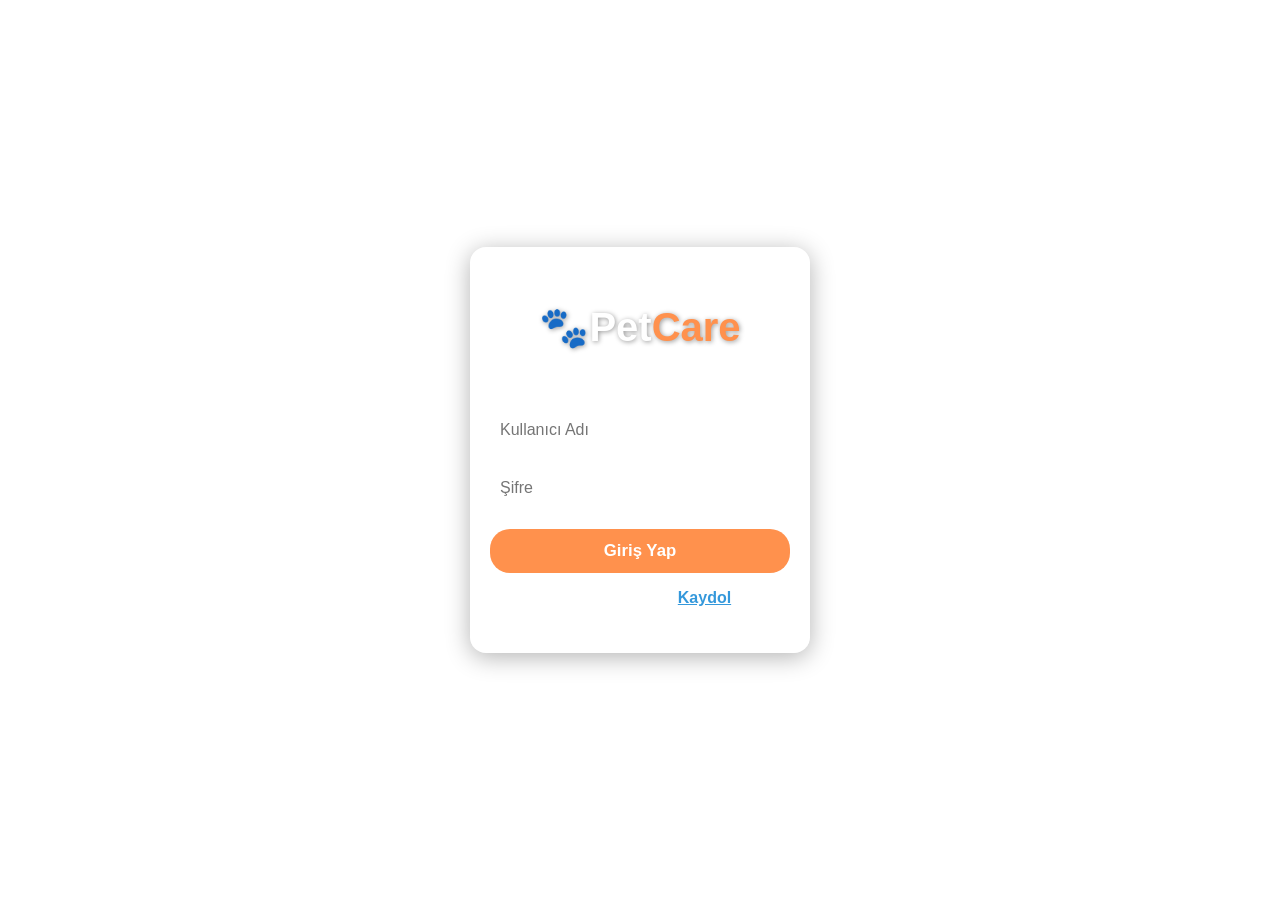
<file: index.html>
<!DOCTYPE html>
<html lang="tr">
<head>
    <meta charset="UTF-8">
    <meta name="viewport" content="width=device-width, initial-scale=1.0">
    <title>PetCare - Giriş</title>
    <link rel="stylesheet" href="style.css">
</head>
<body class="login-page">

    <div class="login-container">
        <h1>🐾Pet<span class="highlight">Care</span></h1>
        <p>Hoş geldiniz! Giriş yapın</p>

        <form id="loginForm"> 

            <label for="loginUsername" class="visually-hidden">Kullanıcı Adı</label>
            <input type="text" id="loginUsername" placeholder="Kullanıcı Adı" required>

            <label for="loginPassword" class="visually-hidden">Şifre</label>
            <input type="password" id="loginPassword" placeholder="Şifre" required>

            <p id="loginErrorMessage" class="error-text hidden"></p>

            <button type="submit" id="loginBtn">Giriş Yap</button>

        </form>

        <p class="signup-text">
            Hesabın yok mu? <a href="#" id="goSignup">Kaydol</a> </p>
    </div>

    <script src="utils.js"></script>
    <script src="auth.js"></script> 
</body>
</html>
</file>
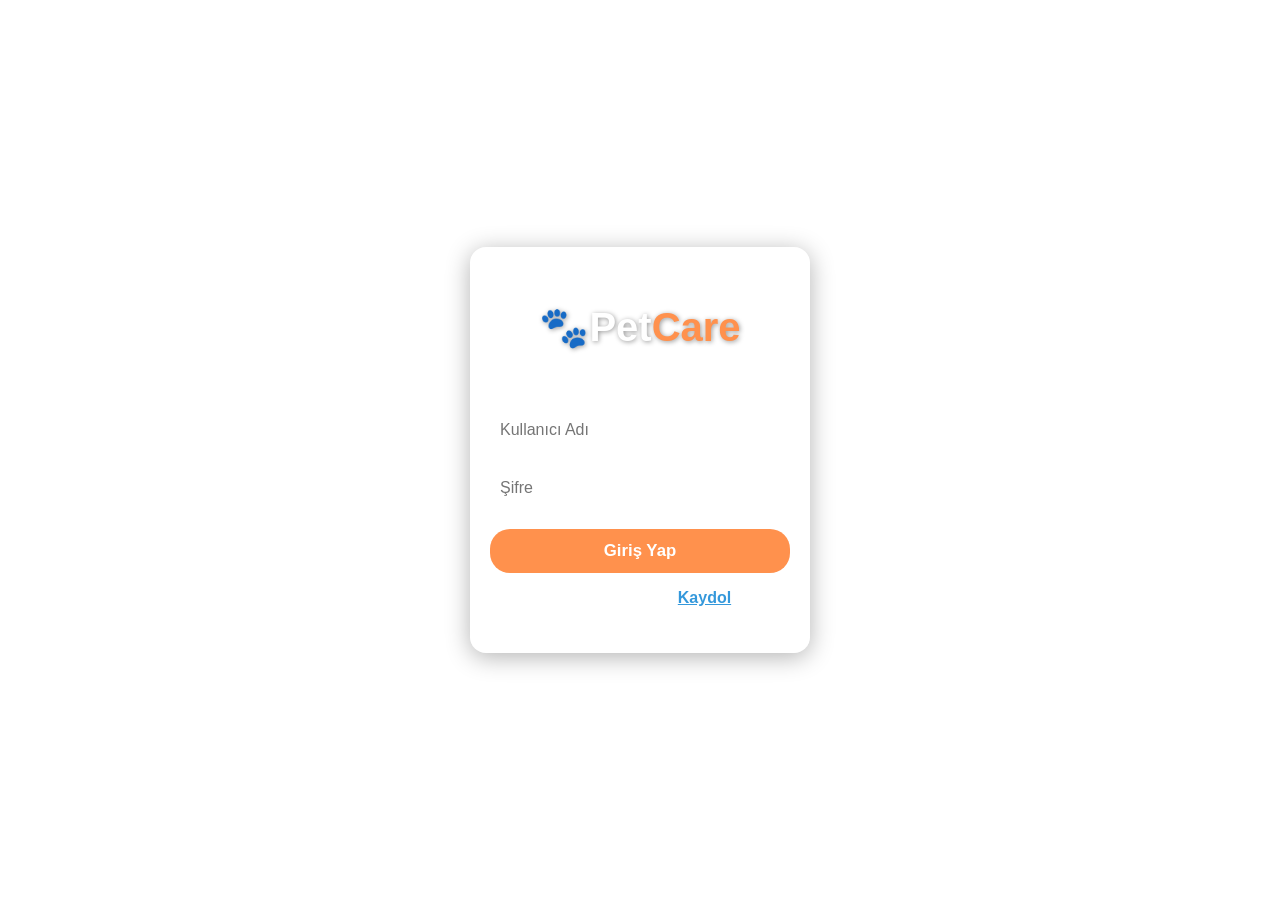
<file: calendar.html>
<!DOCTYPE html>
<html lang="tr">
<head>
    <meta charset="UTF-8">
    <meta name="viewport" content="width=device-width, initial-scale=1.0">
    <title>PetCare - Takvim</title>
    <link rel="stylesheet" href="style.css">
    <link rel="stylesheet" href="calendar.css"> </head>
<body class="calendar-page">

 <header class="home-header">
    <a href="home.html" class="simple-back-btn"> < </a>
    <h1>📅 Takvim</h1>
    <div class="header-placeholder"></div>
</header>

    <main class="main-content-container">

        <section class="calendar-controls">
            <select id="petCalendarSelect">
                <option value="" disabled selected>Evcil Hayvan Seç</option>
                </select>
        </section>
        
        <section class="calendar-section">
            
            <div class="calendar-header">
                <button id="prevMonthBtn">← Önceki</button>
                <h2 id="currentMonthYear">Ay Yıl</h2>
                <button id="nextMonthBtn">Sonraki →</button>
            </div>
            
            <div class="calendar-grid-container">
                <div class="calendar-weekdays">
                    <span>Paz</span>
                    <span>Pzt</span>
                    <span>Sal</span>
                    <span>Çar</span>
                    <span>Per</span>
                    <span>Cum</span>
                    <span>Cmt</span>
                </div>
                
                <div id="calendarDaysGrid" class="calendar-days">
                </div>
            </div>
            
        </section>
        
        <section class="event-form-section">
            <h2 id="eventFormTitle">Olay Ekle</h2>
            <form id="addCalendarEventForm">
                <input type="hidden" id="selectedDateInput">
                <input type="text" id="eventTitle" placeholder="Olay Başlığı (Aşı, Veteriner Randevusu)" required>
                
                <select id="eventTypeSelect" required>
                    <option value="" disabled selected>Olay Tipi Seç</option>
                    <option value="vaccine">Aşı</option>
                    <option value="appointment">Randevu</option>
                    <option value="medication">İlaç</option>
                    <option value="other">Diğer</option>
                </select>

                <textarea id="eventNotes" placeholder="Detaylar (İsteğe bağlı)"></textarea>
                
                <p id="calendarErrorMessage" class="error-text hidden"></p>
                <button type="submit">Olayı Kaydet</button>
            </form>
        </section>

        <section class="events-list-section">
            <h3>Seçili Gün Olayları: <span id="selectedDateDisplay"></span></h3>
            <div id="dayEventsList" class="day-events-list">
                <p class="info-text">Lütfen takvimden bir gün seçiniz.</p>
            </div>
        </section>

    </main>

    <script src="utils.js"></script> 
    <script src="calendar.js"></script>
</body>
</html>
</file>
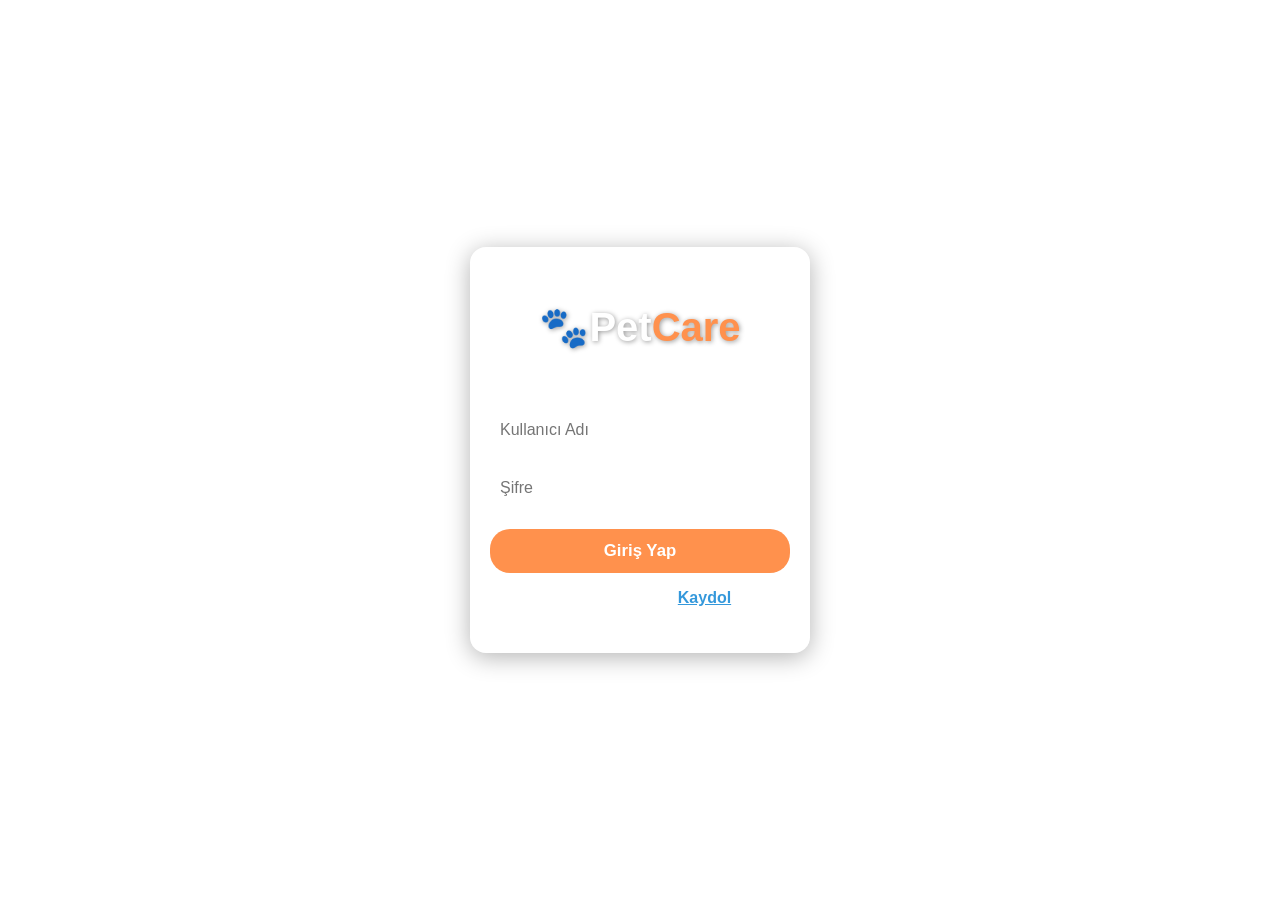
<file: food-water.html>
<!DOCTYPE html>
<html lang="tr">
<head>
    <meta charset="UTF-8">
    <meta name="viewport" content="width=device-width, initial-scale=1.0">
    <title>PetCare - Mama & Su Takibi</title>
    <link rel="stylesheet" href="style.css">
    <link rel="stylesheet" href="food-water.css"> </head>
<body class="food-water-page">

    <header class="home-header">
    <a href="home.html" class="simple-back-btn"> < </a>
    <h1>🍖💧 Takip</h1>
    <div class="header-placeholder"></div>
</header>

    <main class="main-content-container">

        <section class="pet-selection-section">
            <select id="petFoodWaterSelect">
                <option value="" disabled selected>Evcil Hayvan Seç</option>
                </select>
        </section>

        <section class="tracking-cards-section">
            
            <div id="foodCard" class="tracking-card food-card">
                <div class="card-visual">
                    <span class="bowl-icon">🥩</span> 
                </div>
                <h2>Mama</h2>
                <div class="last-log" id="lastFoodLog">
                    <p class="info-text">Henüz mama verilmedi.</p>
                </div>
                
                <form class="log-form" data-type="food">
                    <input type="datetime-local" required>
                    <button type="submit">Mama Verildi (Kaydet)</button>
                </form>
            </div>

            <div id="waterCard" class="tracking-card water-card">
                <div class="card-visual">
                    <span class="bowl-icon">💧</span>
                </div>
                <h2>Su</h2>
                <div class="last-log" id="lastWaterLog">
                    <p class="info-text">Henüz su verilmedi.</p>
                </div>
                
                <form class="log-form" data-type="water">
                    <input type="datetime-local" required>
                    <button type="submit">Su Verildi (Kaydet)</button>
                </form>
            </div>

        </section>

        <section class="history-section hidden">
            <h2>Geçmiş Kayıtlar (<span id="historyPetName"></span>)</h2>
            <div id="logHistory" class="log-history">
                </div>
        </section>

    </main>

    <script src="utils.js"></script> 
    <script src="food-water.js"></script>
</body>
</html>
</file>
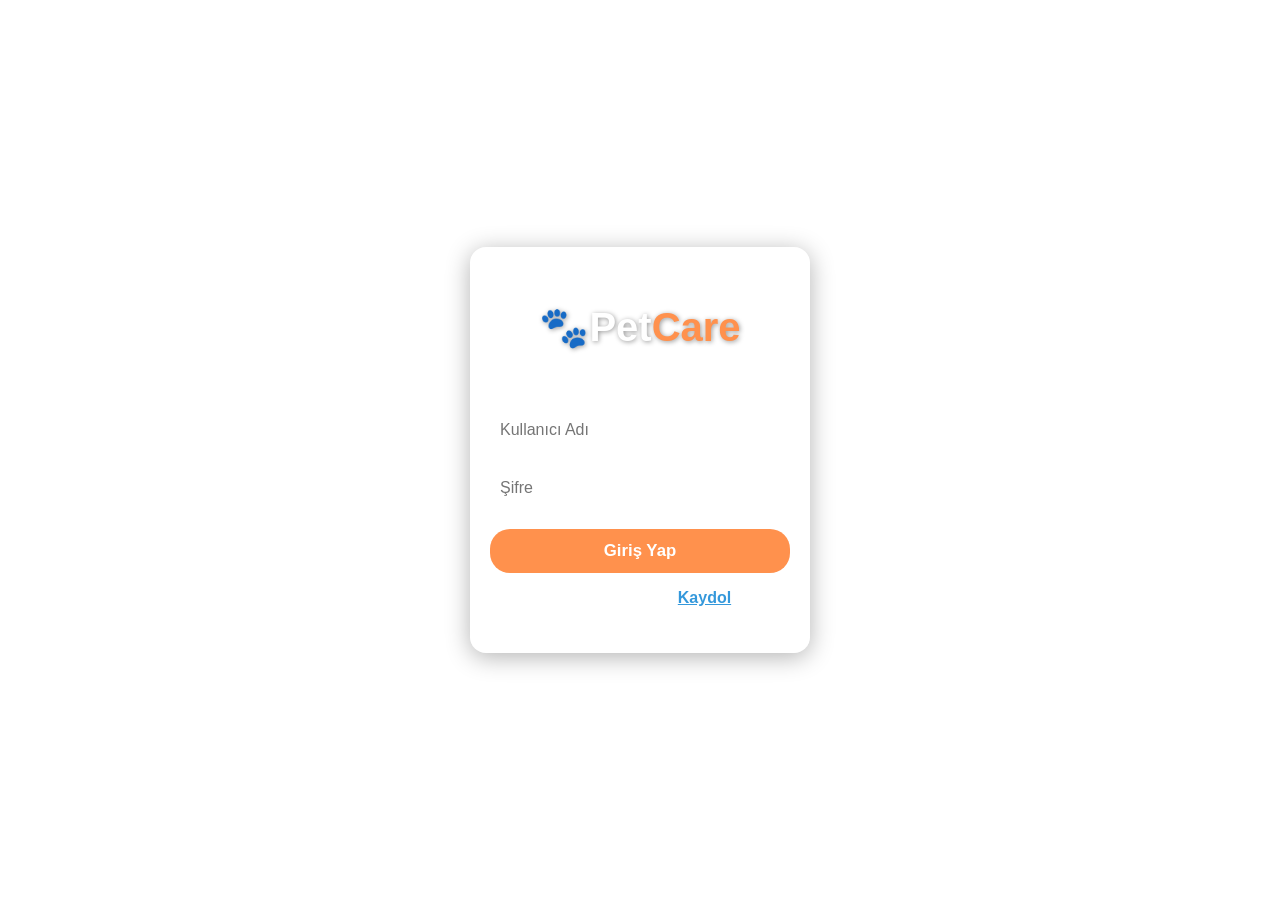
<file: home.html>
<!DOCTYPE html>
<html lang="tr">
<head>
    <meta charset="UTF-8">
    <meta name="viewport" content="width=device-width, initial-scale=1.0">
    <title>PetCare - Ana Sayfa</title>
    <link rel="stylesheet" href="style.css"> 
</head>
<body class="home-page">

    <header class="home-header">
    <h1>🐾 PetCare</h1>
    <button id="goSettingsBtn" class="icon-btn" title="Ayarlar">⚙️</button>
</header>

    <main class="main-content-container">

        <section class="pet-section">
            <h2>Evcil Hayvanlarınız</h2>
            
            <div class="pet-management-container">
                
                <div id="mainPetDisplay" class="main-display-card">
                    
                    <form class="pet-add" id="addPetForm" style="display: none;"> 
                        <h3>Yeni Evcil Hayvan Ekle</h3>
                        
                        <div 
                            class="pet-photo" 
                            id="petPhotoDisplay"
                            role="button" 
                            aria-label="Evcil hayvan fotoğrafı yüklemek için tıkla">📷</div>
                        
                        <input type="file" id="petPhotoInputHome" accept="image/*" style="display:none;">
                        <input type="text" id="petNameInputHome" placeholder="Evcil hayvanınızın ismini giriniz" required>
                        
                        <p id="petAddErrorMessage" class="error-text hidden"></p>

                        <button type="submit" id="addPetBtnHome">✔ Evcil Hayvan Ekle</button>
                    </form>
                    
                    </div>

                <div class="side-pet-list">
                    <h3>Diğer Dostlar</h3>
                    <div id="sidePetList" class="pet-list-scroll">
                        </div>
                    <button id="showAddFormBtn" class="secondary-btn hidden">+ Yeni Pet Ekle</button>
                </div>

            </div>
        </section>

        <section class="menu-section">
            <h2>Hızlı Erişim</h2>
            <div class="menu-grid">
                <button id="reminderBtn" class="menu-item primary">🔔 Hatırlatıcılar</button>
                <button id="calendarBtn" class="menu-item accent">📅 Takvim</button>
                <button id="foodWaterBtn" class="menu-item secondary">🍖💧 Mama & Su Takibi</button>
                <button id="notesBtn" class="menu-item tertiary">📝 Notlar</button>
            </div>
        </section>

    </main>

    <script src="utils.js"></script> 
    <script src="home.js"></script>
</body>
</html>
</file>
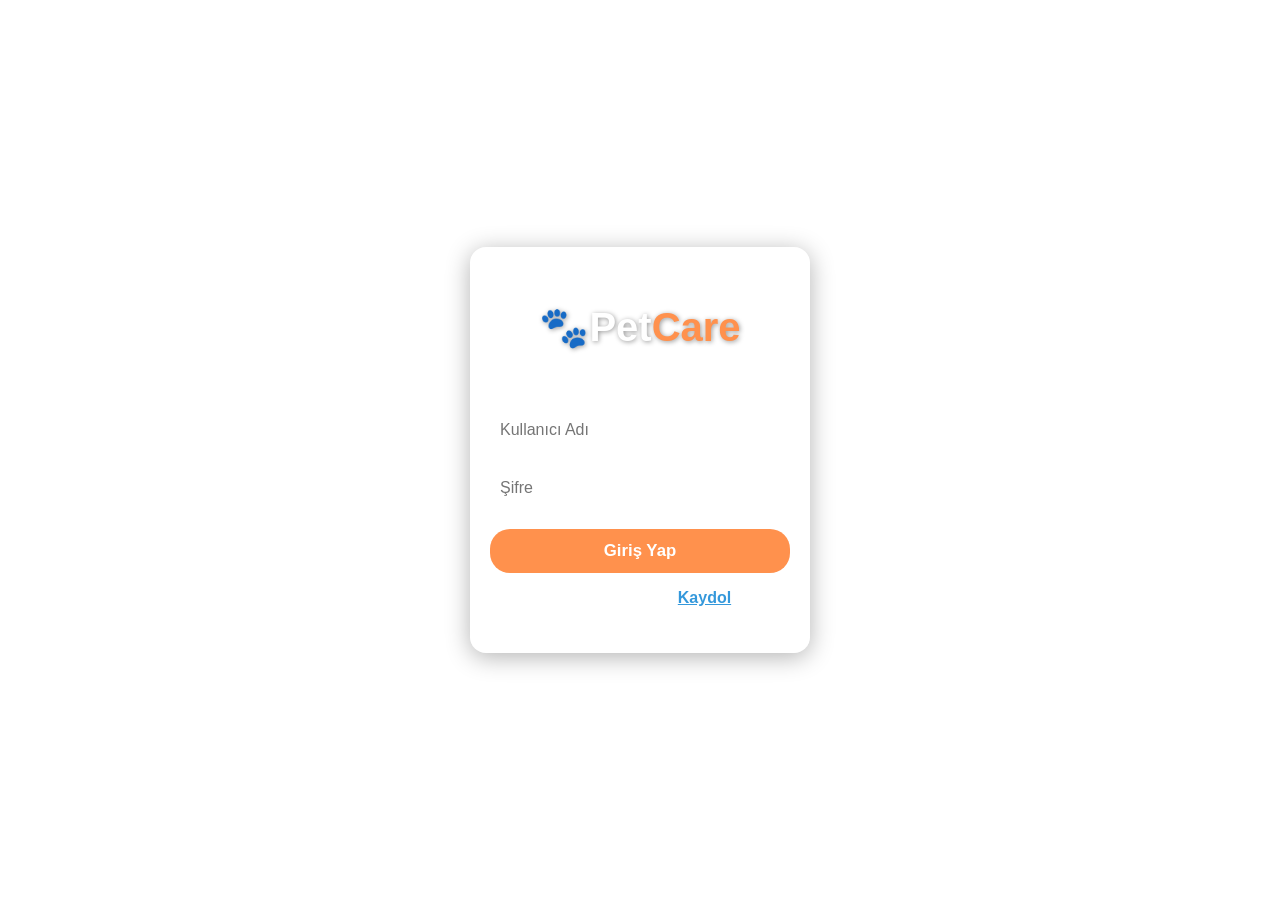
<file: notes.html>
<!DOCTYPE html>
<html lang="tr">
<head>
    <meta charset="UTF-8">
    <meta name="viewport" content="width=device-width, initial-scale=1.0">
    <title>PetCare - Notlar</title>
    <link rel="stylesheet" href="style.css">
    <link rel="stylesheet" href="notes.css"> </head>
<body class="notes-page">

   <header class="home-header">
    <a href="home.html" class="simple-back-btn"> < </a>
    <h1>📝 Notlar</h1>
    <div class="header-placeholder"></div>
</header>

    <main class="main-content-container">

        <section class="pet-selection-section">
            <select id="petNotesSelect">
                <option value="" disabled selected>Evcil Hayvan Seç</option>
                </select>
        </section>

        <section class="add-note-section">
            <h2>Yeni Not Ekle</h2>
            <form id="addNoteForm">
                <input type="text" id="noteTitle" placeholder="Not Başlığı (Örn: İlaç Dozajı, Alerji)" required>
                <textarea id="noteContent" placeholder="Notun içeriği..." rows="5" required></textarea>
                
                <p id="noteErrorMessage" class="error-text hidden"></p>
                <button type="submit">Notu Kaydet</button>
            </form>
        </section>

        <section class="note-list-section">
            <h2>Mevcut Notlar (<span id="currentPetNameDisplay">Seçiniz</span>)</h2>
            <div id="notesList" class="notes-list">
                <p class="info-text">Lütfen yukarıdan bir evcil hayvan seçiniz.</p>
            </div>
        </section>

    </main>

    <script src="utils.js"></script> 
    <script src="notes.js"></script>
</body>
</html>
</file>
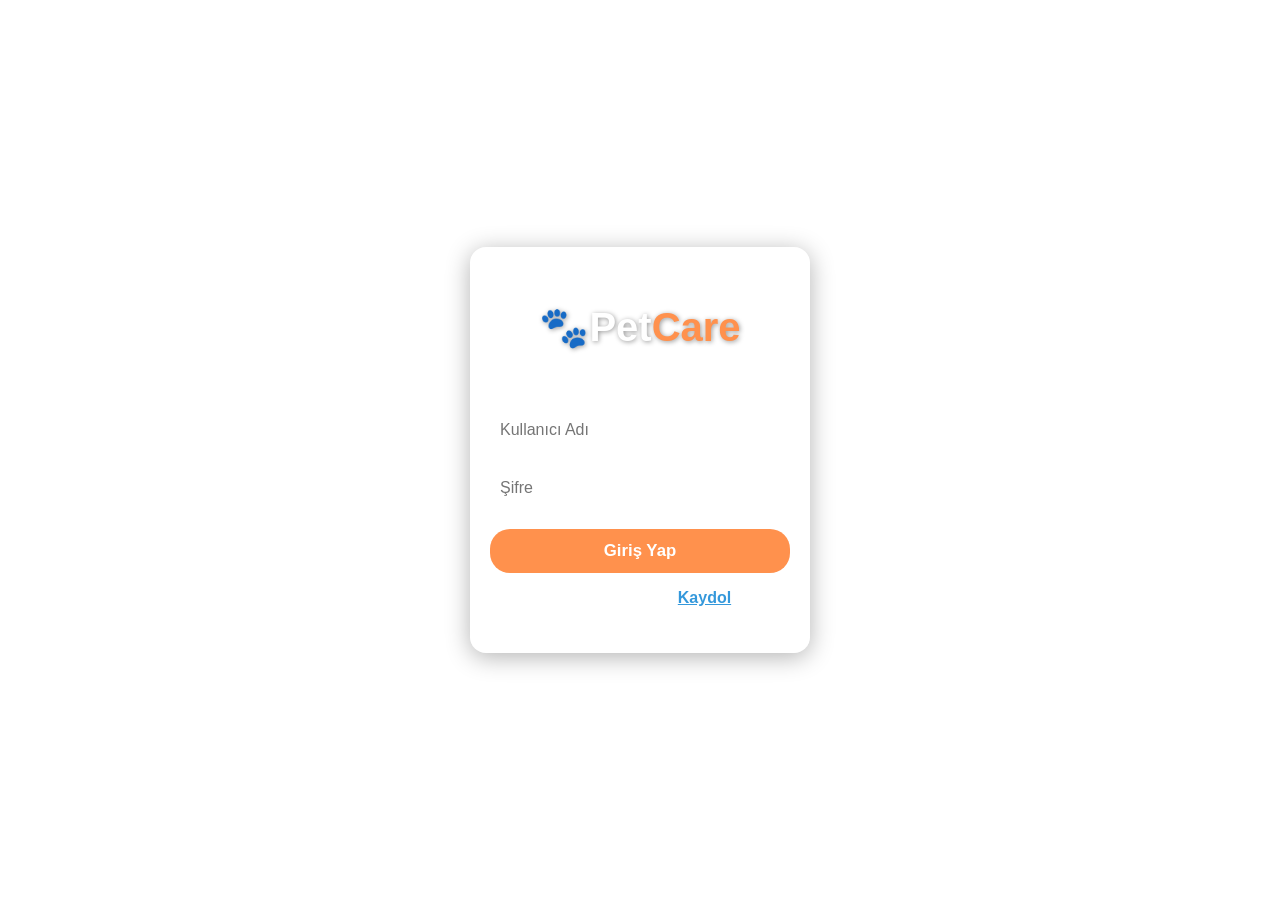
<file: reminders.html>
<!DOCTYPE html>
<html lang="tr">
<head>
    <meta charset="UTF-8">
    <meta name="viewport" content="width=device-width, initial-scale=1.0">
    <title>PetCare - Hatırlatıcılar</title>
    <link rel="stylesheet" href="style.css">
    <link rel="stylesheet" href="reminders.css"> </head>
<body class="reminders-page">

<header class="home-header">
    <a href="home.html" class="simple-back-btn"> < </a>
    <h1>🔔 Hatırlatıcılar</h1>
    <div class="header-placeholder"></div>
</header>
    <main class="main-content-container">

        <section class="reminder-form-section">
            <h2>Yeni Hatırlatıcı Ekle</h2>
            
            <form id="addReminderForm" class="pet-add"> 
                
                <select id="petSelect" required>
                    <option value="" disabled selected>Hangi Evcil Hayvan İçin?</option>
                    </select>

                <input type="text" id="reminderTitle" placeholder="Hatırlatıcı Başlığı (Aşı, İlaç, Randevu)" required>

                <input type="datetime-local" id="reminderDateTime" required>

                <textarea id="reminderNotes" placeholder="Ek Notlar (İsteğe bağlı)"></textarea>

                <p id="reminderErrorMessage" class="error-text hidden"></p>

                <button type="submit" id="saveReminderBtn">Hatırlatıcıyı Kaydet</button>

            </form>
        </section>

        <section class="reminder-list-section">
            <h2>Yaklaşan Hatırlatıcılar</h2>
            <div id="reminderList" class="reminder-list">
                </div>
        </section>

    </main>

    <script src="utils.js"></script> 
    <script src="reminders.js"></script>
</body>
</html>
</file>
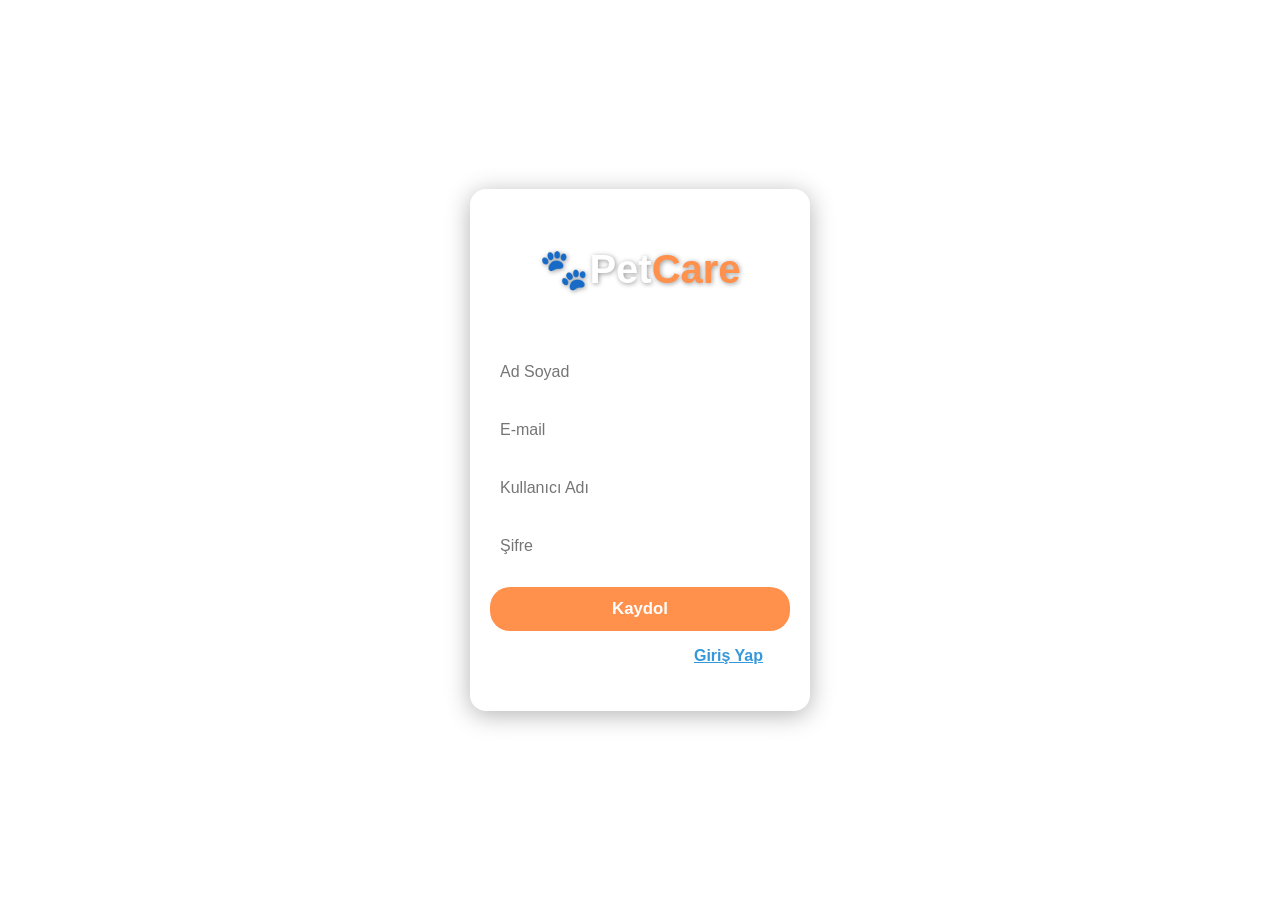
<file: signup.html>
<!DOCTYPE html>
<html lang="tr">
<head>
    <meta charset="UTF-8">
    <meta name="viewport" content="width=device-width, initial-scale=1.0">
    <title>PetCare - Kaydol</title>
    <link rel="stylesheet" href="style.css">
</head>
<body class="login-page">

    <div class="login-container">
        <h1>🐾Pet<span class="highlight">Care</span></h1>
        <p>Hesap oluşturun</p>

        <form id="signupForm"> 

            <label for="signupFullName" class="visually-hidden">Ad Soyad</label>
            <input type="text" id="signupFullName" placeholder="Ad Soyad" required>

            <label for="signupEmail" class="visually-hidden">E-mail</label>
            <input type="email" id="signupEmail" placeholder="E-mail" required>

            <label for="signupUsername" class="visually-hidden">Kullanıcı Adı</label>
            <input type="text" id="signupUsername" placeholder="Kullanıcı Adı" required>

            <label for="signupPassword" class="visually-hidden">Şifre</label>
            <input type="password" id="signupPassword" placeholder="Şifre" required>

            <p id="signupErrorMessage" class="error-text hidden"></p>

            <button type="submit" id="signupBtn">Kaydol</button>

        </form>

        <p class="signup-text">
            Zaten hesabınız var mı? <a href="#" id="goLogin">Giriş Yap</a>
        </p>
    </div>

    <script src="utils.js"></script>
    <script src="auth.js"></script>
</body>
</html>
</file>
<file: style.css>
/* ==================================== */
/* GENEL AYARLAR */
/* ==================================== */
body {
    font-family: 'Poppins', sans-serif;
    margin: 0;
    height: 100vh;
    position: relative;
    font-weight: 400; 
}

.visually-hidden {
    position: absolute;
    width: 1px;
    height: 1px;
    padding: 0;
    margin: -1px;
    overflow: hidden;
    clip: rect(0, 0, 0, 0);
    white-space: nowrap;
    border-width: 0;
}

.error-text {
    color: #ff5757; 
    margin: 10px 0;
    font-size: 0.9em;
    font-weight: 500;
}

.success-text {
    color: #2ecc71; /* Ayarlar sayfası için başarılı mesajı rengi */
    margin: 10px 0;
    font-size: 0.9em;
    font-weight: 500;
}

.hidden {
    display: none;
}

.highlight {
    color: #ff914d;
}

/* ==================================== */
/* LOGIN / SIGNUP SAYFALARI */
/* ==================================== */
body.login-page {
    display: flex;
    justify-content: center;
    align-items: center;
    background-color: #ffffff;
}

body.login-page::before {
    content: "";
    position: fixed;
    top: 0; left: 0;
    width: 100%; height: 100%;
    background-image: url('https://images.pexels.com/photos/4214919/pexels-photo-4214919.jpeg?auto=compress&cs=tinysrgb&dpr=1&w=500'); 
    background-size: cover;
    background-position: center;
    filter: blur(3px) brightness(0.7);
    z-index: 0;
}

.login-container {
    position: relative;
    z-index: 1;
    background: rgba(255, 255, 255, 0.15);
    backdrop-filter: blur(10px);
    padding: 30px 20px;
    border-radius: 16px;
    box-shadow: 0 4px 25px rgba(0,0,0,0.3);
    text-align: center;
    width: 300px;
    max-width: 90%;
    color: white;
}

.login-container h1 {
    margin-bottom: 10px;
    font-size: 2.5em;
    font-weight: 700;
    color: white;
    text-align: center;
    text-shadow: 1px 1px 5px rgba(0,0,0,0.4);
}

.login-container input {
    width: calc(100% - 20px);
    padding: 10px;
    margin: 10px 0;
    border: none;
    border-radius: 8px;
    background-color: rgba(255,255,255,0.8);
    font-size: 1em;
    text-align: left;
    color: #333;
}

input:focus {
    outline: none;
    background-color: white;
}

/* Genel Buton Stilleri */
button {
    width: 100%;
    padding: 12px;
    margin-top: 12px;
    border: none;
    border-radius: 20px;
    background-color: #ff914d;
    color: white;
    font-size: 1.05em;
    font-weight: 600;
    cursor: pointer;
    transition: background-color 0.3s, transform 0.1s;
}

button:hover {
    background-color: #ff7b22;
}

.primary-btn {
    background-color: #4a90e2; 
    border-radius: 8px;
}
.primary-btn:hover {
    background-color: #357bd4;
}

.secondary-btn {
    background-color: #4a90e2; 
    margin-top: 5px;
}
.secondary-btn:hover {
    background-color: #357bd4;
}

.danger-btn {
    background-color: #e74c3c;
    border-radius: 8px;
}
.danger-btn:hover {
    background-color: #c0392b;
}

#goSignup, #goLogin {
    color: #3498db;
    cursor: pointer;
    text-decoration: underline;
    font-weight: 600;
    transition: color 0.3s;
}

#goSignup:hover, #goLogin:hover {
    color: #1d6fa5;
}

/* ==================================== */
/* HOME VE ORTAK SAYFA YAPILARI */
/* ==================================== */
body.home-page, body.settings-page {
    background-color: #f0f4f8;
    color: #333;
}

/* HEADER YENİ DÜZEN */
.home-header {
    display: flex;
    justify-content: space-between;
    align-items: center;
    padding: 15px 30px;
    border-bottom: 2px solid #ffe0c7;
    background-color: #fff;
    position: sticky;
    top: 0;
    z-index: 10;
}

/* 1. GENEL HEADER (Tüm sayfalarda Grid olsun) */
.home-header {
    display: grid;
    grid-template-columns: 50px 1fr 50px; 
    align-items: center;
    padding: 10px 20px;
    background-color: #fff;
    border-bottom: 2px solid #ffe0c7;
    position: sticky;
    top: 0;
    z-index: 100;
}

/* 2. ALT SAYFALARIN BAŞLIKLARI (Ortada dursun) */
.home-header h1 {
    grid-column: 2;
    margin: 0;
    text-align: center;
    font-size: 1.5rem;
}

/* 3. ANA SAYFA İÇİN ÖZEL (PetCare sola yaslansın) */
/* (HTML'de body class="home-page" olduğu için sadece orayı etkiler) */
.home-page .home-header {
    display: flex; /* Grid yerine tekrar Flex yapalım */
    justify-content: space-between;
}

.home-page .home-header h1 {
    text-align: left;
}
/* Ayarlar İkonu */
.icon-btn {
    background: #f0f4f8;
    border: none;
    font-size: 1.4em;
    cursor: pointer;
    width: 45px;
    height: 45px;
    margin: 0;
    padding: 0;
    border-radius: 50%;
    display: flex;
    align-items: center;
    justify-content: center;
    transition: background 0.3s, transform 0.3s;
    box-shadow: 0 2px 5px rgba(0,0,0,0.05);
    color: #333;
}

.icon-btn:hover {
    background: #e1e8f0;
    transform: rotate(45deg);
}

.main-content-container {
    display: flex;
    flex-direction: column;
    align-items: center;
    padding: 40px 20px 60px;
}

/* ==================================== */
/* HOME: EVCİL HAYVAN YÖNETİMİ */
/* ==================================== */
.pet-section {
    width: 100%;
    max-width: 850px;
    text-align: center;
    background: #f0f4f8;
    padding: 20px;
    border-radius: 12px;
    box-shadow: 0 4px 10px rgba(0,0,0,0.05);
    margin-bottom: 30px;
}

.pet-management-container {
    display: flex;
    gap: 20px;
    margin-top: 20px;
}

.pet-photo {
    width: 100px;
    height: 100px;
    border-radius: 50%;
    background-color: #e0e0e0;
    color: #666;
    font-size: 3em;
    display: flex;
    align-items: center;
    justify-content: center;
    cursor: pointer;
    background-size: cover;
    background-position: center;
    margin: 10px auto;
    border: 3px solid #ff914d;
    overflow: hidden;
    transition: all 0.2s ease;
}

.pet-photo.has-photo {
    font-size: 0;
}
.pet-photo:hover {
    opacity: 0.9;
}

.main-display-card {
    flex: 2;
    min-height: 400px;
    background: white;
    border-radius: 12px;
    box-shadow: 0 4px 15px rgba(0,0,0,0.1);
    padding: 25px;
    display: flex;
    flex-direction: column;
    align-items: center;
    justify-content: center;
    position: relative;
    text-align: center;
}

.main-pet-info .pet-photo {
    width: 150px;
    height: 150px;
    font-size: 4em;
    border: 5px solid #4a90e2;
    box-shadow: 0 4px 10px rgba(0,0,0,0.1);
}

.main-pet-info h3 {
    font-size: 2.2em;
    color: #4a90e2;
    margin: 15px 0 5px;
}

.main-pet-info p {
    font-size: 1.1em;
    color: #666;
    margin-bottom: 20px;
}

.main-actions button {
    margin: 0 5px;
    width: auto;
    padding: 10px 15px;
    border-radius: 8px;
    font-size: 0.95em;
    font-weight: 500;
}

.pet-add {
    width: 100%;
    max-width: 300px;
    display: flex;
    flex-direction: column;
    align-items: center;
}
.pet-add input[type="text"] {
    width: 100%;
    padding: 10px;
    border-radius: 8px;
    border: 1px solid #ddd;
    box-sizing: border-box;
    text-align: center;
}

.side-pet-list {
    flex: 1; 
    background: #fff;
    border-radius: 12px;
    padding: 15px;
    box-shadow: 0 4px 10px rgba(0,0,0,0.05);
    min-height: 400px;
    display: flex;
    flex-direction: column;
}

.pet-list-scroll {
    overflow-y: auto; 
    max-height: 300px; 
    display: flex;
    flex-direction: column;
    gap: 10px;
    padding-right: 5px;
    margin-bottom: 15px;
}

.small-pet-card {
    display: flex;
    align-items: center;
    background: #f0f4f8;
    padding: 8px;
    border-radius: 8px;
    cursor: pointer;
    transition: background-color 0.2s;
    justify-content: space-between;
}

.small-pet-card:hover {
    background-color: #ffe0c7;
}

.small-pet-card-photo {
    width: 50px;
    height: 50px;
    border-radius: 50%;
    background-size: cover;
    background-position: center;
    margin-right: 10px;
    border: 2px solid #ff914d;
    flex-shrink: 0;
}

.small-pet-card span {
    font-weight: 600;
    flex-grow: 1;
    text-align: left;
    color: #333;
}

.delete-pet-btn {
    background: none;
    border: none;
    color: #ff5757;
    font-size: 1.2em;
    cursor: pointer;
    padding: 5px;
    line-height: 1;
    transition: color 0.2s, transform 0.2s;
    flex-shrink: 0; 
    width: auto;
    margin: 0;
}

.delete-pet-btn:hover {
    color: #d43b3b;
    transform: scale(1.1);
    background: none;
}

/* ==================================== */
/* MENÜ GRID */
/* ==================================== */
.menu-section {
    width: 100%;
    max-width: 850px;
    margin-top: 30px;
    text-align: center;
}
.menu-section h2 {
    color: #333;
}

.menu-grid {
    display: grid;
    grid-template-columns: repeat(auto-fit, minmax(150px, 1fr));
    gap: 15px;
    width: 100%;
}

.menu-grid button {
    padding: 20px;
    border-radius: 12px;
    font-size: 1.1em;
    font-weight: 600;
    margin: 0; 
}

.menu-item.primary { background-color: #4a90e2; } 
.menu-item.accent { background-color: #ff914d; } 
.menu-item.secondary { background-color: #2ecc71; } 
.menu-item.tertiary { background-color: #9b59b6; } 

.menu-item.primary:hover { background-color: #357bd4; }
.menu-item.accent:hover { background-color: #ff7b22; }
.menu-item.secondary:hover { background-color: #27ae60; }
.menu-item.tertiary:hover { background-color: #8e44ad; }

/* ==================================== */
/* AYARLAR SAYFASI (YENİ) */
/* ==================================== */
.settings-section {
    background: white;
    width: 100%;
    max-width: 500px;
    padding: 25px;
    border-radius: 12px;
    box-shadow: 0 4px 10px rgba(0,0,0,0.05);
    margin-bottom: 20px;
    text-align: center;
}

.settings-section h2 {
    color: #4a90e2;
    margin-top: 0;
    border-bottom: 2px solid #f0f4f8;
    padding-bottom: 10px;
}

.settings-section input {
    width: calc(100% - 20px);
    padding: 10px;
    margin: 10px 0;
    border: 1px solid #ddd;
    border-radius: 8px;
    font-size: 1em;
    box-sizing: border-box;
}

.logout-section {
    background: transparent;
    box-shadow: none;
    padding: 0;
}


/* ==================================== */
/* MOBİL UYUMLULUK */
/* ==================================== */
@media (max-width: 768px) {
    .home-header {
        padding: 15px 20px;
    }
    
    .main-content-container {
        padding: 20px 15px 40px; 
    }

    .pet-management-container {
        flex-direction: column;
    }
    
    .main-display-card, 
    .side-pet-list,
    .pet-section {
        width: 100%;
        max-width: 100%; 
        box-sizing: border-box; 
    }
    
    .side-pet-list {
        min-height: auto;
    }
    .pet-list-scroll {
        max-height: 200px; 
        margin-bottom: 10px;
    }
    
    .main-pet-info .pet-photo {
        width: 120px;
        height: 120px;
    }
    
    .main-pet-info h3 {
        font-size: 1.8em; 
    }
    
    .menu-section {
        max-width: 100%;
        box-sizing: border-box;
    }
    .menu-grid {
        grid-template-columns: repeat(2, 1fr); 
    }
}

@media (max-width: 480px) {
    .home-header {
        padding: 15px 15px;
    }

    /* Mobilde logo üstte, isim hemen altında çok şık durur */
    .header-left {
        flex-direction: column; 
        align-items: flex-start;
        gap: 2px;
    }

    .home-header h1 {
        font-size: 1.5rem;
    }

    .user-greeting {
        font-size: 0.85em; /* Mobilde yazıyı hafifçe küçült */
    }

    
    .user-info {
        gap: 10px;
    }
    
    .menu-grid {
        grid-template-columns: 1fr; 
    }
    
    .pet-add input[type="text"] {
        font-size: 0.9em;
    }
    
    .main-actions {
        display: flex;
        flex-direction: column;
        gap: 10px;
        width: 100%;
    }
    .main-actions button {
        width: 100%;
        margin: 0;
    }

    /* SADE GERİ DÖNÜŞ İŞARETİ */
.simple-back-btn {
    text-decoration: none;
    color: #4a90e2; /* PetCare mavisiyle uyumlu */
    font-size: 2rem; /* İşareti belirgin yapar */
    font-family: 'Courier New', Courier, monospace; /* İşaretin daha keskin durması için */
    font-weight: bold;
    padding: 10px;
    line-height: 1;
    transition: opacity 0.3s, transform 0.2s;
    display: inline-block;
}

.simple-back-btn:hover {
    opacity: 0.7;
    transform: scale(1.1); /* Üzerine gelince hafifçe büyür */
}

/* Başlığı ortalamak için boş alan */
.header-placeholder {
    width: 45px; 
}
}
</file>
<file: calendar.css>
/* ==================================== */
/* CALENDAR SAYFASI ÖZEL STİLLERİ */
/* ==================================== */

.main-content-container {
    max-width: 900px; /* Takvim için biraz daha geniş alan */
    margin: 0 auto;
    padding: 30px 20px;
}

/* Evcil Hayvan Seçimi */
.calendar-controls {
    text-align: center;
    margin-bottom: 20px;
}

#petCalendarSelect {
    padding: 10px 15px;
    border-radius: 8px;
    border: 2px solid #ff914d;
    font-size: 1.1em;
    font-weight: 600;
}

/* Takvim Başlık ve Kontrolleri */
.calendar-section {
    background: white;
    padding: 20px;
    border-radius: 12px;
    box-shadow: 0 4px 10px rgba(0,0,0,0.05);
    margin-bottom: 30px;
}

.calendar-header {
    display: flex;
    justify-content: space-between;
    align-items: center;
    margin-bottom: 15px;
}

.calendar-header h2 {
    margin: 0;
    color: #4a90e2;
}

.calendar-header button {
    width: auto;
    padding: 8px 15px;
    margin: 0;
    border-radius: 8px;
    background-color: #f0f4f8;
    color: #4a90e2;
    font-weight: 600;
}

/* Takvim Grid Yapısı */
.calendar-grid-container {
    border: 1px solid #ddd;
    border-radius: 8px;
    overflow: hidden;
}

.calendar-weekdays,
.calendar-days {
    display: grid;
    grid-template-columns: repeat(7, 1fr);
    text-align: center;
}

.calendar-weekdays span {
    background-color: #4a90e2;
    color: white;
    padding: 10px 0;
    font-weight: 600;
}

.day {
    padding: 15px 5px;
    border: 1px solid #eee;
    cursor: pointer;
    transition: background-color 0.2s;
    font-weight: 500;
    position: relative;
    min-height: 50px;
}

.day:hover:not(.empty) {
    background-color: #f0f4f8;
}

.day.empty {
    background-color: #fafafa;
    cursor: default;
}

.day.today {
    border: 2px solid #ff914d;
    font-weight: bold;
    color: #ff914d;
}

.day.selected {
    background-color: #ffe0c7; /* Seçili gün rengi */
    border: 2px solid #ff7b22;
}

.day.has-event {
    /* Olay olan günler için minik bir nokta */
    background-color: #e6f0ff;
}

.day.has-event::after {
    content: '•';
    position: absolute;
    bottom: 5px;
    left: 50%;
    transform: translateX(-50%);
    color: #ff914d;
    font-size: 2em;
    line-height: 0;
}


/* Olay Ekleme Formu */
.event-form-section {
    background: #fff;
    padding: 20px;
    border-radius: 12px;
    box-shadow: 0 4px 10px rgba(0,0,0,0.05);
}

#addCalendarEventForm input[type="text"], 
#addCalendarEventForm select,
#addCalendarEventForm textarea {
    width: calc(100% - 20px);
    padding: 10px;
    margin: 8px 0;
    border: 1px solid #ddd;
    border-radius: 8px;
    font-size: 1em;
    box-sizing: border-box;
}

/* Seçili Gün Olayları Listesi */
.events-list-section h3 {
    margin-top: 30px;
    padding-bottom: 10px;
    border-bottom: 2px solid #eee;
}

.day-events-list {
    margin-top: 15px;
}

.event-item {
    padding: 15px;
    margin-bottom: 10px;
    border-radius: 8px;
    box-shadow: 0 1px 3px rgba(0,0,0,0.05);
    position: relative;
}

.event-item.vaccine {
    border-left: 5px solid #2ecc71; /* Yeşil - Aşı */
    background-color: #f1fcf5;
}

.event-item.appointment {
    border-left: 5px solid #e74c3c; /* Kırmızı - Randevu */
    background-color: #fcf1f1;
}

.event-item.medication {
    border-left: 5px solid #9b59b6; /* Mor - İlaç */
    background-color: #f7f3f9;
}

.event-item.other {
    border-left: 5px solid #f1c40f; /* Sarı - Diğer */
    background-color: #fffde7;
}

.event-item h4 {
    margin: 0 0 5px;
    font-size: 1.1em;
}

.event-item p {
    margin: 0;
    font-size: 0.9em;
    color: #555;
}

.delete-event-btn {
    position: absolute;
    top: 10px;
    right: 10px;
    background: none;
    border: none;
    color: #aaa;
    font-size: 1em;
    cursor: pointer;
    padding: 0;
    transition: color 0.2s;
}

.delete-event-btn:hover {
    color: #e74c3c;
}
</file>
<file: food-water.css>
/* ==================================== */
/* FOOD-WATER SAYFASI ÖZEL STİLLERİ */
/* ==================================== */

.main-content-container {
    max-width: 800px;
    margin: 0 auto;
    padding: 30px 20px;
}

/* Evcil Hayvan Seçimi */
.pet-selection-section {
    text-align: center;
    margin-bottom: 30px;
}

#petFoodWaterSelect {
    padding: 10px 15px;
    border-radius: 8px;
    border: 2px solid #ff914d;
    font-size: 1.1em;
    font-weight: 600;
}

/* Takip Kartları (Görsel Bölüm) */
.tracking-cards-section {
    display: flex;
    gap: 30px;
    justify-content: center;
    margin-bottom: 40px;
}

.tracking-card {
    flex: 1;
    max-width: 350px;
    background: white;
    padding: 25px;
    border-radius: 15px;
    box-shadow: 0 6px 20px rgba(0, 0, 0, 0.1);
    text-align: center;
    transition: transform 0.3s;
}

.tracking-card h2 {
    color: #4a90e2;
    margin-top: 10px;
    margin-bottom: 20px;
    font-size: 1.8em;
}

/* Mama ve Su Kaplarının Görsel Temsili */
.card-visual {
    width: 100px;
    height: 100px;
    border-radius: 50%;
    margin: 0 auto 15px;
    display: flex;
    align-items: center;
    justify-content: center;
    box-shadow: 0 0 0 10px #f0f4f8; /* Dış halka efekti */
}

.food-card .card-visual {
    background-color: #ff914d; /* Turuncu */
}

.water-card .card-visual {
    background-color: #4a90e2; /* Mavi */
}

.bowl-icon {
    font-size: 3.5em;
    line-height: 1;
}

/* Son Kayıt Bilgisi */
.last-log {
    background: #f8f8f8;
    padding: 15px;
    border-radius: 10px;
    margin-bottom: 20px;
    min-height: 80px; /* Sabit yükseklik */
}

.last-log p {
    margin: 5px 0;
}

.log-time-ago {
    font-size: 1.3em;
    font-weight: 700;
    color: #333;
}

.last-log.urgent {
    background-color: #ffe8e8; /* Acil durum arka planı */
    border: 2px solid #e74c3c;
    color: #e74c3c;
}

.last-log.urgent .log-time-ago {
    color: #e74c3c;
}

/* Form Alanı */
.log-form input[type="datetime-local"] {
    width: 100%;
    padding: 10px;
    border-radius: 8px;
    border: 1px solid #ddd;
    margin-bottom: 10px;
    box-sizing: border-box;
}

.log-form button {
    width: 100%;
    padding: 12px;
    border-radius: 8px;
    font-weight: 600;
    cursor: pointer;
    transition: background-color 0.2s;
}

.food-card button {
    background-color: #ff7b22;
}

.water-card button {
    background-color: #4a90e2;
}

.food-card button:hover {
    background-color: #e66a1a;
}

.water-card button:hover {
    background-color: #3f7bbf;
}

/* ==================================== */
/* MOBİL UYUMLULUK (food-water.css) */
/* ==================================== */

@media (max-width: 768px) {
    
    /* Kartları Yan Yana Durmaktan Alt Alta Geçir */
    .tracking-cards-section {
        flex-direction: column; /* Yataydan dikeye geçiş */
        gap: 20px; /* Aralarındaki boşluğu azalt */
        align-items: center; /* Merkezi hizalama */
    }

    /* Kartların Tam Genişlik Kullanmasını Sağla */
    .tracking-card {
        width: 100%; /* Tam genişlik */
        max-width: 400px; /* Maksimum genişliği kısıtla */
        padding: 20px; /* İç boşluğu azalt */
    }
    
    /* Header'daki Geri Butonu ve Başlık Ayarı (Genellikle gerekli olur) */
    .home-header {
        flex-direction: row;
        /* Geri butonu için esneklik ver */
        grid-template-columns: auto 1fr auto; 
    }

    /* Log Form Input Genişliği */
    .log-form input[type="datetime-local"] {
        width: 100%;
    }
}
</file>
<file: notes.css>
/* ==================================== */
/* NOTES SAYFASI ÖZEL STİLLERİ */
/* ==================================== */

.main-content-container {
    max-width: 700px; 
    margin: 0 auto;
    padding: 30px 20px;
    display: flex;
    flex-direction: column;
    gap: 30px;
}

/* Evcil Hayvan Seçimi */
.pet-selection-section {
    text-align: center;
    margin-bottom: 10px;
}

#petNotesSelect {
    padding: 10px 15px;
    border-radius: 8px;
    border: 2px solid #ff914d;
    font-size: 1.1em;
    font-weight: 600;
}

/* Yeni Not Ekleme Formu */
.add-note-section {
    background: white;
    padding: 25px;
    border-radius: 12px;
    box-shadow: 0 4px 10px rgba(0,0,0,0.05);
}

.add-note-section h2 {
    margin-top: 0;
    color: #4a90e2;
}

#addNoteForm input[type="text"], 
#addNoteForm textarea {
    width: calc(100% - 22px);
    padding: 10px;
    margin: 8px 0;
    border: 1px solid #ddd;
    border-radius: 8px;
    font-size: 1em;
    box-sizing: border-box;
}

#addNoteForm textarea {
    resize: vertical;
}

/* Not Listesi */
.note-list-section h2 {
    border-bottom: 2px solid #eee;
    padding-bottom: 5px;
    margin-bottom: 20px;
}

#currentPetNameDisplay {
    color: #ff914d;
}

.notes-list {
    display: flex;
    flex-direction: column;
    gap: 15px;
}

.note-card {
    background: #fff;
    border-left: 6px solid #b39ddb; /* Mor Vurgu */
    padding: 15px;
    border-radius: 8px;
    box-shadow: 0 2px 5px rgba(0,0,0,0.08);
    position: relative;
    transition: background-color 0.2s;
}

.note-card:hover {
    background-color: #f7f3f9;
}

.note-header {
    display: flex;
    justify-content: space-between;
    align-items: center;
    margin-bottom: 5px;
    border-bottom: 1px dotted #ddd;
    padding-bottom: 5px;
}

.note-header h3 {
    margin: 0;
    font-size: 1.2em;
    color: #333;
}

.note-date {
    font-size: 0.85em;
    color: #777;
}

.note-content {
    font-size: 1em;
    color: #555;
    margin-top: 10px;
    white-space: pre-wrap; /* Satır atlamaları korur */
}

.delete-btn {
    position: absolute;
    top: 15px;
    right: 15px;
    background: none;
    border: none;
    color: #ff5757; 
    font-size: 1.5em;
    cursor: pointer;
    padding: 0;
    line-height: 0;
    transition: color 0.2s;
}

.delete-btn:hover {
    color: #d43b3b;
    transform: scale(1.1);
}
</file>
<file: reminders.css>
/* ==================================== */
/* REMINDERS SAYFASI ÖZEL STİLLERİ */
/* ==================================== */

.reminders-page .home-header {
    /* Başlık ve Geri Butonu Düzeni */
    grid-template-columns: 1fr 2fr 1fr;
    gap: 20px;
}

.back-link {
    display: flex;
    align-items: center;
    text-decoration: none;
    color: #4a90e2; /* Mavi renk */
    font-weight: 600;
    transition: color 0.2s;
}

.back-link:hover {
    color: #ff914d; /* Turuncu vurgu */
}

.back-icon {
    font-size: 1.5em;
    margin-right: 5px;
}

.header-placeholder {
    /* Header'daki h1'i ortalamak için boş div */
    width: 0; 
}


.main-content-container {
    display: flex;
    flex-direction: column;
    align-items: center;
    gap: 30px;
    padding: 30px 20px;
    max-width: 700px;
    margin: 0 auto;
}

/* Hatırlatıcı Formu */
.reminder-form-section {
    width: 100%;
    background: white;
    padding: 25px;
    border-radius: 12px;
    box-shadow: 0 4px 10px rgba(0,0,0,0.05);
}

.reminder-form-section h2 {
    margin-top: 0;
    color: #4a90e2;
}

#addReminderForm input[type="text"], 
#addReminderForm input[type="datetime-local"], 
#addReminderForm select,
#addReminderForm textarea {
    width: calc(100% - 22px);
    padding: 10px;
    margin: 8px 0;
    border: 1px solid #ddd;
    border-radius: 8px;
    font-size: 1em;
    box-sizing: border-box;
}

#addReminderForm textarea {
    resize: vertical;
}

/* Hatırlatıcı Listesi */
.reminder-list-section {
    width: 100%;
}

.reminder-list-section h2 {
    border-bottom: 2px solid #eee;
    padding-bottom: 5px;
    margin-bottom: 20px;
}

.reminder-card {
    background: #fff;
    border-left: 6px solid #4a90e2; /* Mavi Vurgu */
    padding: 15px;
    margin-bottom: 15px;
    border-radius: 8px;
    box-shadow: 0 2px 5px rgba(0,0,0,0.08);
    transition: transform 0.2s;
    position: relative;
}

.reminder-card:hover {
    transform: translateX(5px);
}

.reminder-card.is-past {
    border-left-color: #aaa; /* Geçmiş hatırlatıcı için daha soluk renk */
    opacity: 0.7;
}

.reminder-header {
    display: flex;
    justify-content: space-between;
    align-items: center;
    margin-bottom: 5px;
}

.reminder-header h3 {
    margin: 0;
    font-size: 1.2em;
    color: #333;
}

.pet-name-tag {
    background-color: #ffe0c7;
    color: #ff7b22;
    padding: 4px 8px;
    border-radius: 12px;
    font-size: 0.8em;
    font-weight: 600;
}

.reminder-time {
    font-size: 0.9em;
    color: #777;
    margin-bottom: 8px;
}

.reminder-notes {
    font-size: 0.95em;
    color: #555;
    border-top: 1px dashed #eee;
    padding-top: 5px;
    margin-top: 5px;
}

.delete-btn {
    position: absolute;
    top: 15px;
    right: 15px;
    background: none;
    border: none;
    color: #ff5757; 
    font-size: 1.5em;
    cursor: pointer;
    padding: 0;
    width: 20px;
    height: 20px;
    line-height: 0;
    transition: color 0.2s;
}

.delete-btn:hover {
    color: #d43b3b;
    transform: scale(1.1);
}
</file>
